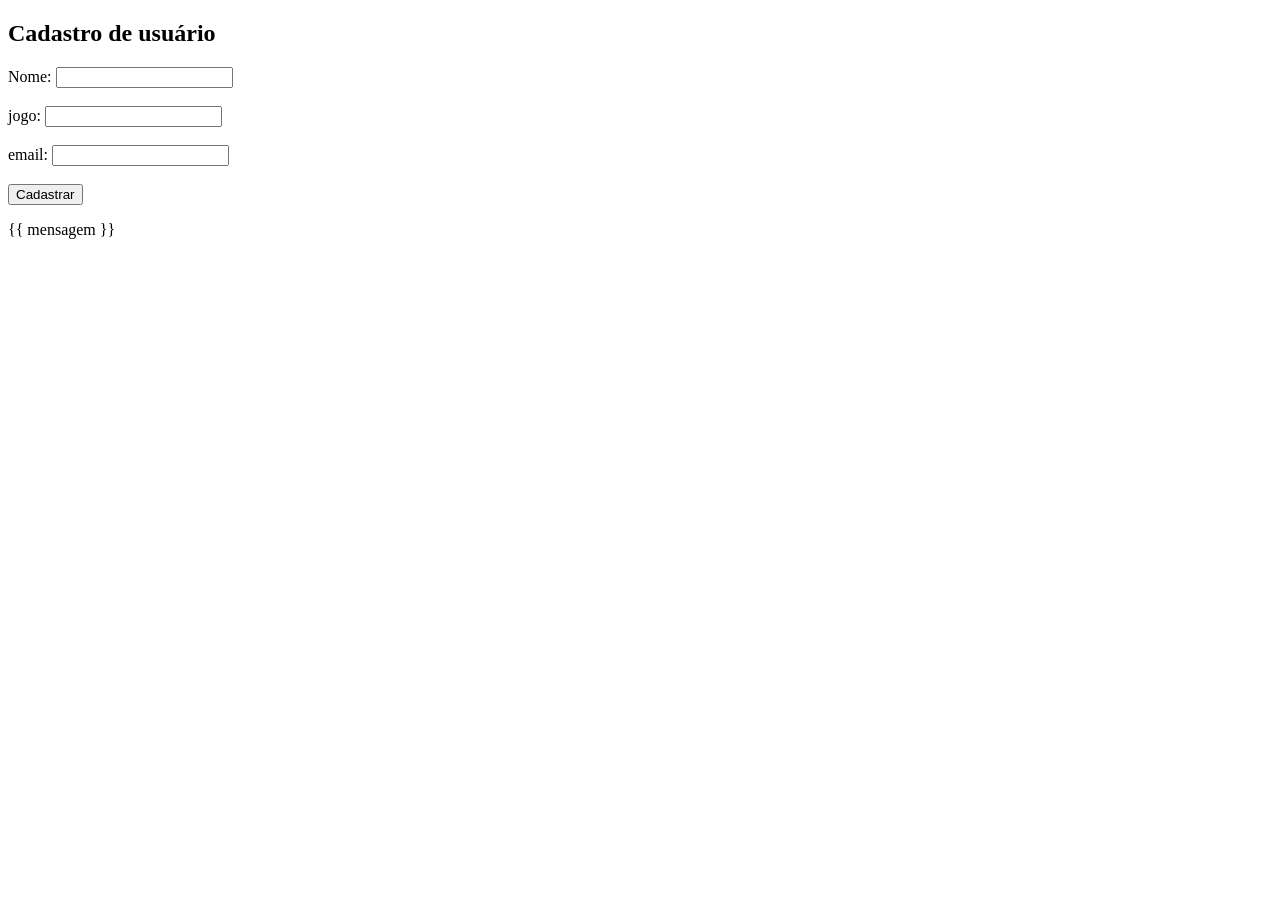
<file: UC31 - 2026 06 01/templates/index.html>
<!DOCTYPE html>
<html lang="pt-br">
<head>
    <meta charset="UTF-8">
    <meta name="viewport" content="width=device-width, initial-scale=1.0">
    <title>cadastro</title>
</head>
<body>
    <h2>Cadastro de usuário</h2>

    <form method="POST">
        <label>Nome: </label>
        <input type="text" name="nome"><br><br>
        <label>jogo: </label>
        <input type="text" name="jogo"><br><br>
        <label>email: </label>
        <input type="text" name="email"><br><br>
        <button type="submit">Cadastrar</button>    
    </form>
    
    <p>{{ mensagem }}</p>

</body>
</html>
</file>
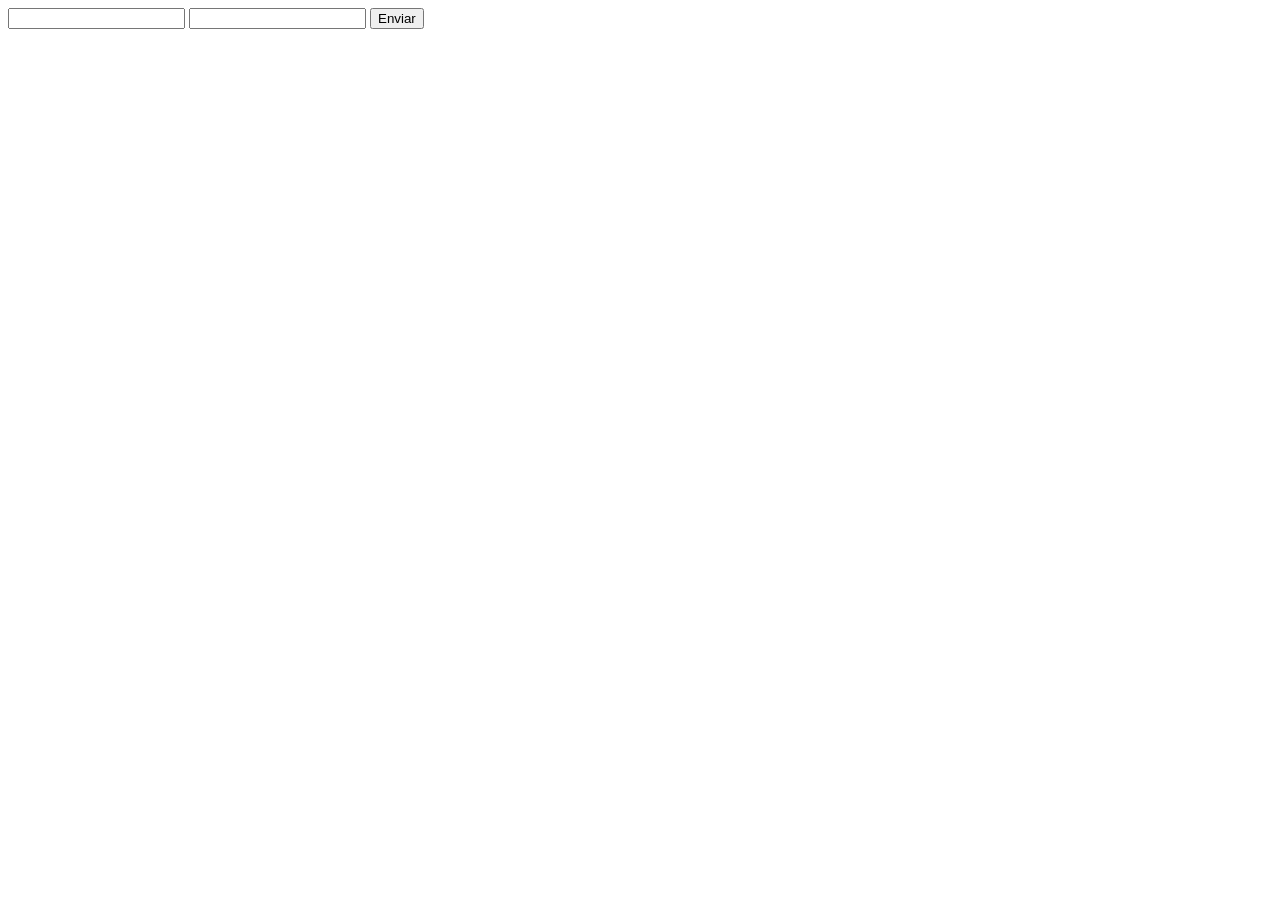
<file: UC31 - 2026 06 16/templates/index.html>
<!DOCTYPE html>
<html lang="pt">
<head>
    <meta charset="UTF-8">
    <meta name="viewport" content="width=device-width, initial-scale=1.0">
    <title>Início</title>
</head>
<body>
    
<form action="/login" method="POST">
    <input type="text" name="username">
    <input type="password" name="password">
    <button type="submit">Enviar</button>
</form>

</body>
</html>
</file>
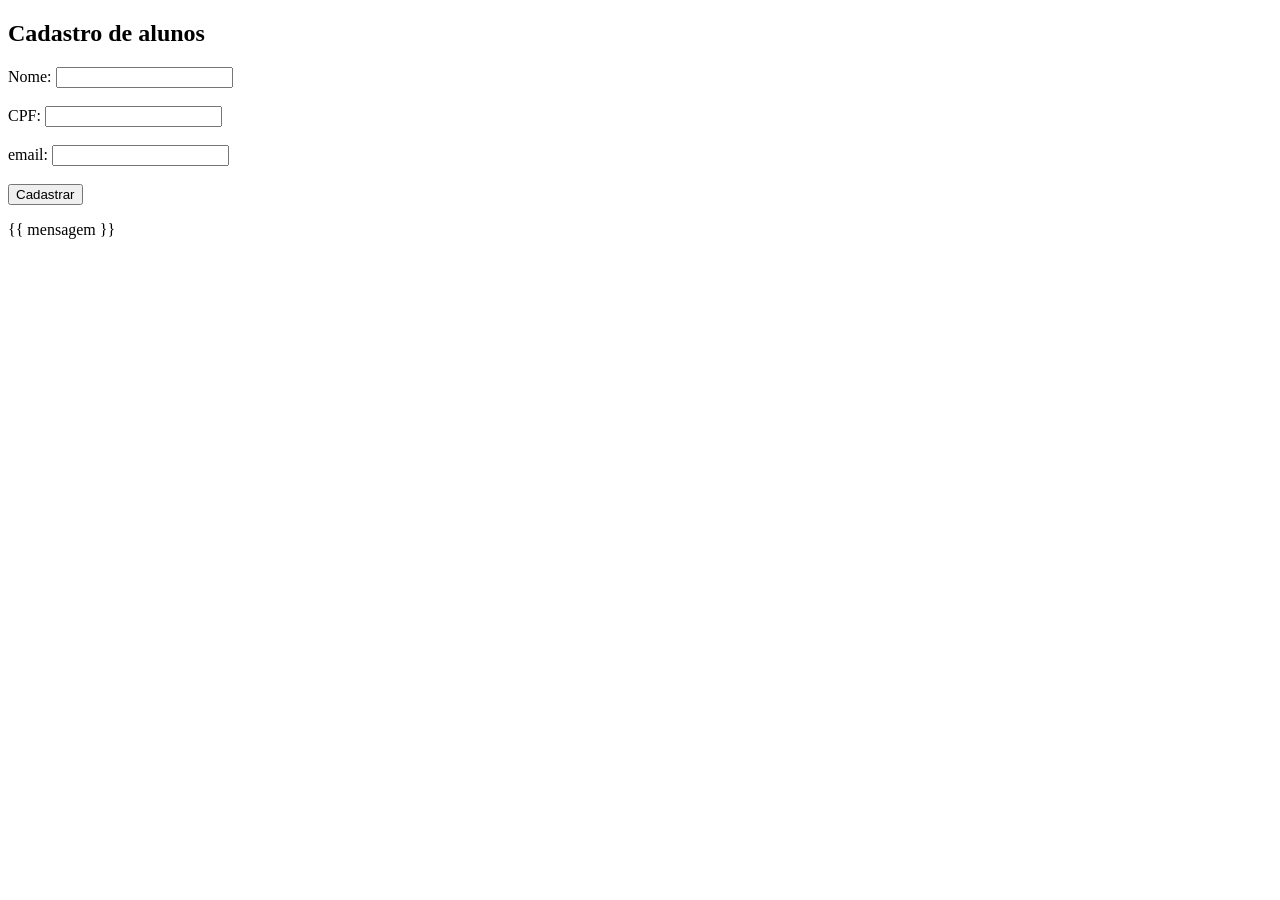
<file: UC31 - TRABALHJO 02/templates/index.html>
<!DOCTYPE html>
<html lang="pt-br">
<head>
    <meta charset="UTF-8">
    <meta name="viewport" content="width=device-width, initial-scale=1.0">
    <title>cadastro de alunos</title>
</head>
<body>
    <h2>Cadastro de alunos</h2>

    <form action="/cadastro" method="POST">
        <label>Nome: </label>
        <input type="text" name="nome"><br><br>
        <label>CPF: </label>
        <input type="number" name="CPF"><br><br>
        <label>email: </label>
        <input type="email" name="email"><br><br>
        <button type="submit">Cadastrar</button>    
    </form>
    
    <p>{{ mensagem }}</p>

</body>
</html>
</file>
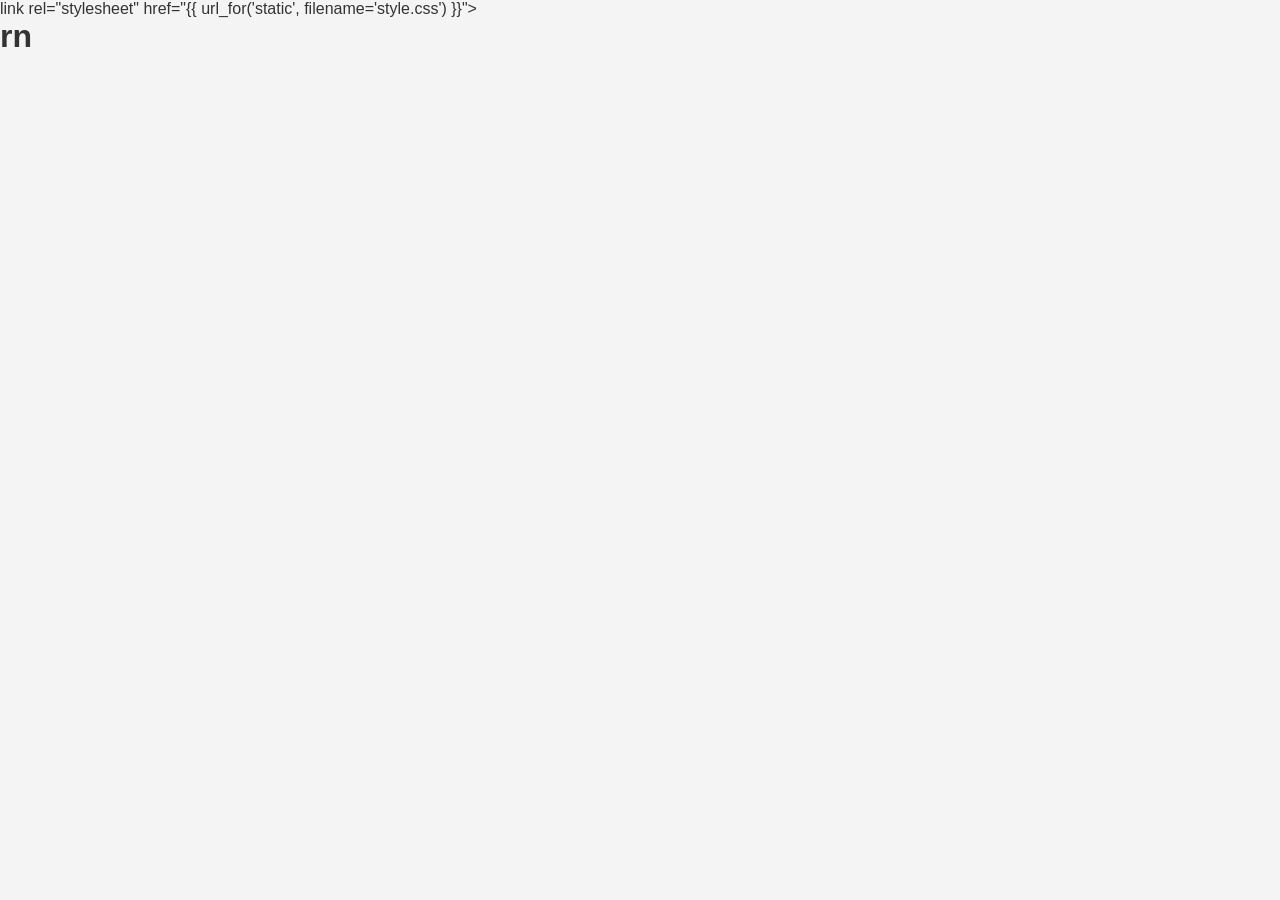
<file: UC31 - 2026 0526/templates/base.html>
<!DOCTYPE html>
<html lang="en">
<head>
    <meta charset="UTF-8">
    <meta name="viewport" content="width=device-width, initial-scale=1.0">
    <title>Document</title>
    link rel="stylesheet" href="{{ url_for('static', filename='style.css') }}">
    <style>

        *{
            margin: 0;
            padding: 0;
            box-sizing: border-box;
        }

        body{
            font-family: Arial, Helvetica, sans-serif;
            background-color: #f4f4f4;
            color: #333;

            display: flex;
            flex-direction: column;
            min-height: 100vh;
        }

        header{
            background-color: #222;
            color: white;
            padding: 15px 30px;
        }

        .navbar{
            display: flex;
            justify-content: space-between;
            align-items: center;
        }

        .logo{
            font-size: 24px;
            font-weight: bold;
        }

        .menu a{
            color: white;
            text-decoration: none;
            margin-left: 20px;
            transition: 0.3s;
        }

        .menu a:hover{
            color: #00bfff;
        }

        main{
            flex: 1;
            padding: 40px;
        }

        .card{
            background-color: white;
            padding: 25px;
            border-radius: 10px;
            box-shadow: 0px 0px 10px rgba(0,0,0,0.1);
        }

        .card h1{
            margin-bottom: 15px;
        }

        .card p{
            line-height: 1.6;
        }

        footer{
            background-color: #222;
            color: white;
            text-align: center;
            padding: 20px;
            margin-top: 30px;
        }

    </style>
</head>
<body>
    <h1>rn</h1>
    <a href=""></a>
</body>
</html>
</file>
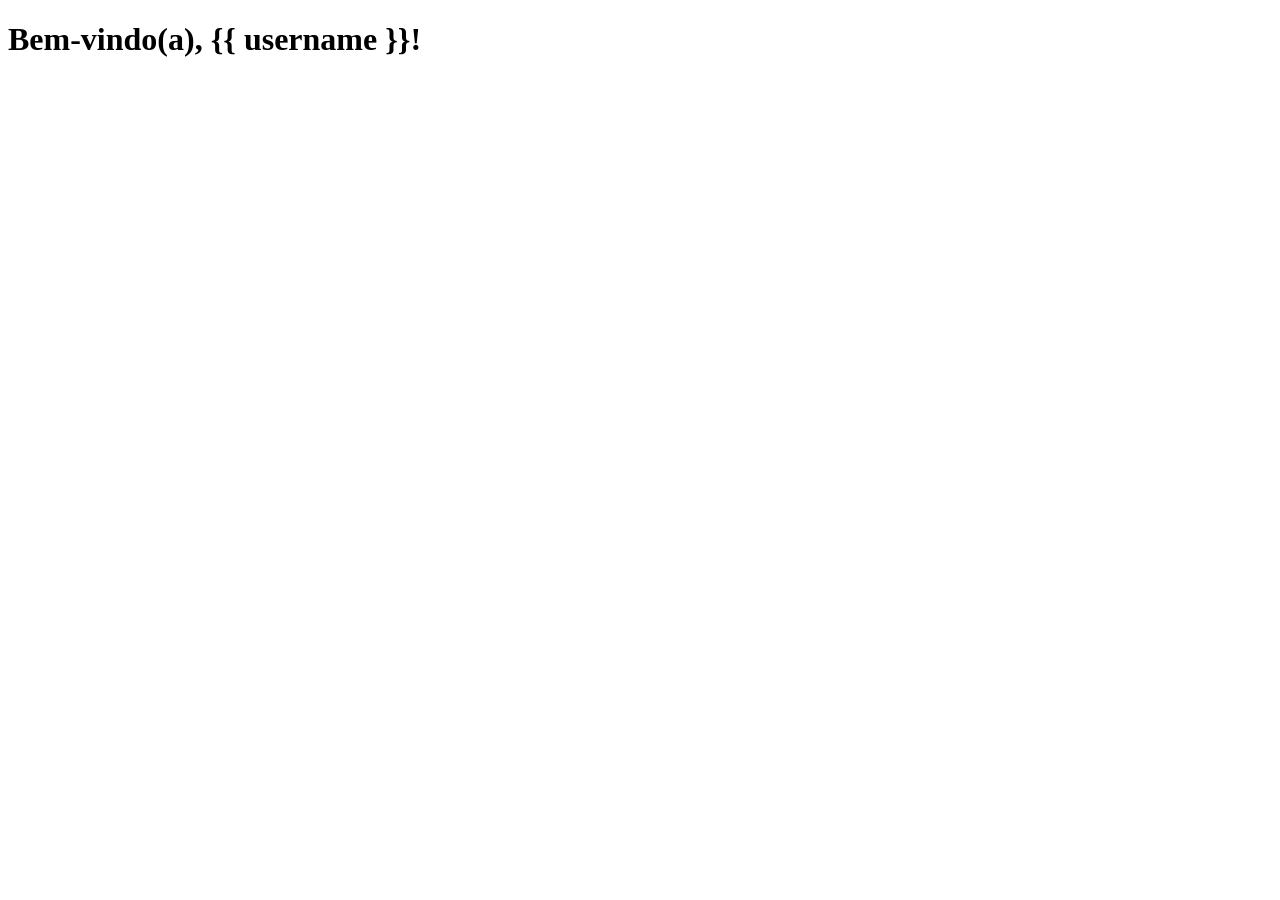
<file: UC31 - 2026 06 16/templates/login.html>
<!DOCTYPE html>
<html lang="en">
<head>
    <meta charset="UTF-8">
    <meta name="viewport" content="width=device-width, initial-scale=1.0">
    <title>login</title>
</head>
<body>
    
<h1>Bem-vindo(a), {{ username }}!</h1>

</body>
</html>
</file>
